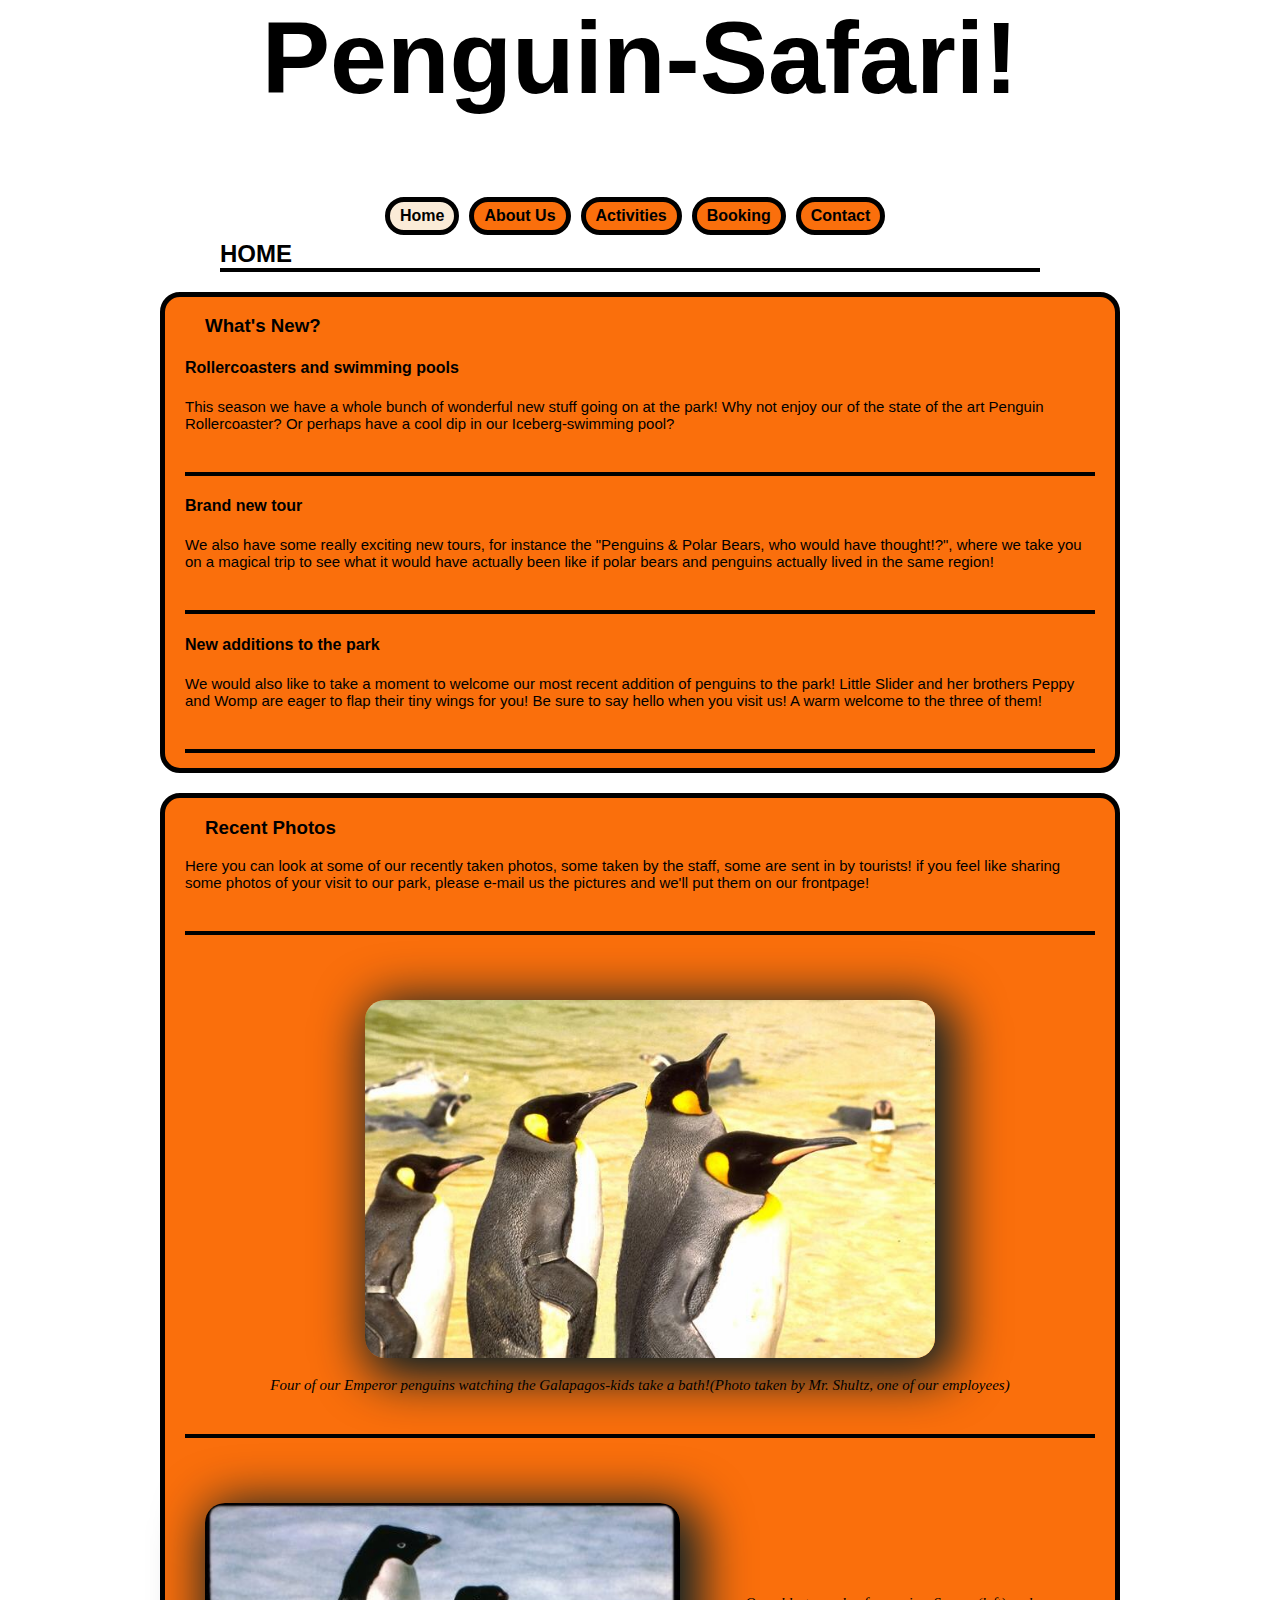
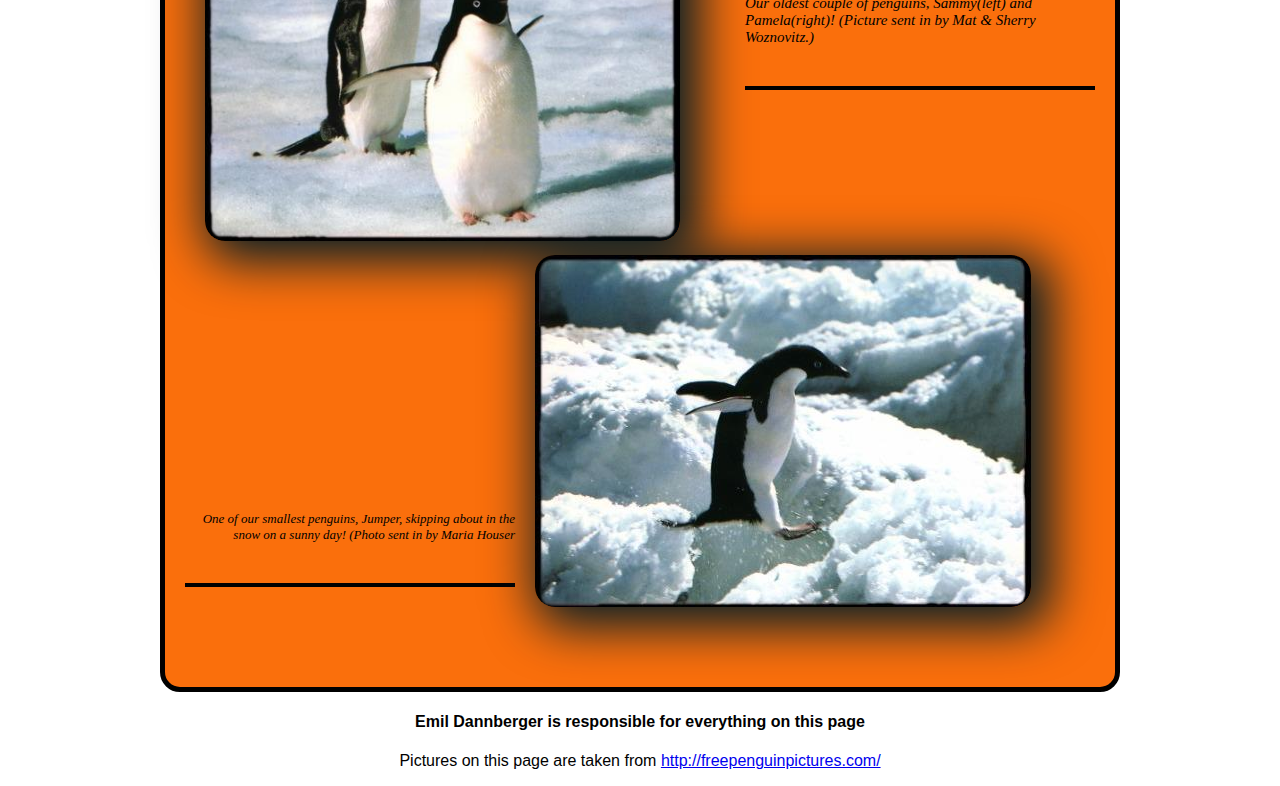
<file: index.html>
<!doctype html>
<html lang="en">
    <head>
        <meta charset="utf-8" />
        <title>Penguin-Safari</title><!--Domaintitle-->
        <link rel="stylesheet" href="css/style.css" media="screen" />
        <link rel="stylesheet" href="css/mobile.css" />
        <link rel="stylesheet" href="css/print.css" media="print" />
        
        <link rel="icon" type="image/x-icon" href="css/csspics/pengfav.png" />
        <link rel="apple-touch-icon" href="css/csspics/pengfav.png"/>
    </head>
    
    <body>
        <div id="container">
            <header>
                <h1>Penguin-Safari!</h1>
            </header>
            
            <nav>
                <!--Navigationlist with links to the other subpages-->
                <ul>
                    <li><a class="corners active" id="home" href="index.html">Home</a></li>
                    <li><a class="corners" id="about" href="pages/about.html">About us</a></li>
                    <li><a class="corners" id="activities" href="pages/activities.html">Activities</a></li>
                    <li><a class="corners" id="booking" href="pages/booking.html">Booking</a></li>
                    <li><a class="corners" id="contact" href="pages/contact.html">Contact</a></li>
                </ul>
            </nav>
            
            <main>        
                <!--Pagetitle-->
                <h2>HOME</h2>
                
                <article>
                    <!--Page content-->
                    <h3>What's New?</h3>
                    
                    <h4>Rollercoasters and swimming pools</h4>
                    <p>This season we have a whole bunch of wonderful new stuff going on at the park! Why not enjoy our 
                    of the state of the art Penguin Rollercoaster? Or perhaps have a cool dip in our Iceberg-swimming pool?</p>
                    
                    <h4>Brand new tour</h4>
                    <p>We also have some really exciting new tours, for instance the "Penguins &amp; Polar Bears, who would have thought!?",
                    where we take you on a magical trip to see what it would have actually been like if polar bears and penguins 
                    actually lived in the same region!</p>
                    
                    <h4>New additions to the park</h4>
                    <p>We would also like to take a moment to welcome our most recent addition of penguins to the park! Little Slider
                    and her brothers Peppy and Womp are eager to flap their tiny wings for you! Be sure to say hello when you visit us!
                    A warm welcome to the three of them!</p>
                </article>
                
                <article>
                    <h3>Recent Photos</h3>
                    
                    <p>Here you can look at some of our recently taken photos, some taken by the staff, some are sent in by tourists!
                        if you feel like sharing some photos of your visit to our park, please e-mail us the pictures and we'll put them
                        on our frontpage!</p>
                    
                        <img class="imgcenter corners" src="pics/warmpenguins.jpg" alt="A couple of penguins bathing in a warm pool." />
                        <p class="pictextcenter">Four of our Emperor penguins watching the Galapagos-kids take a bath!(Photo taken by Mr. Shultz, one of our employees)</p>
                        
                        <div id="leftphotos">
                            <img class="imgleft corners" src="pics/twopenguins.jpg" alt="Two penguins standing next to each other in the snow." />
                            <p class="pictextleft">Our oldest couple of penguins, Sammy(left) and Pamela(right)! (Picture sent in by Mat &amp; Sherry Woznovitz.)</p>
                        </div>
                        <div id="rightphotos">
                            <img class="imgright corners" src="pics/jumper.jpg" alt="A small penguin jumping around in the snow." />
                            <p class="pictextright">One of our smallest penguins, Jumper, skipping about in the snow on a sunny day! (Photo sent in by Maria Houser</p>
                        </div>
                </article>
                
            </main>
            
            <footer>
                <h4>Emil Dannberger is responsible for everything on this page</h4>
                <p>Pictures on this page are taken from <a href=http://freepenguinpictures.com>http://freepenguinpictures.com/</a></p>
            </footer>
        </div>
    </body>
</file>
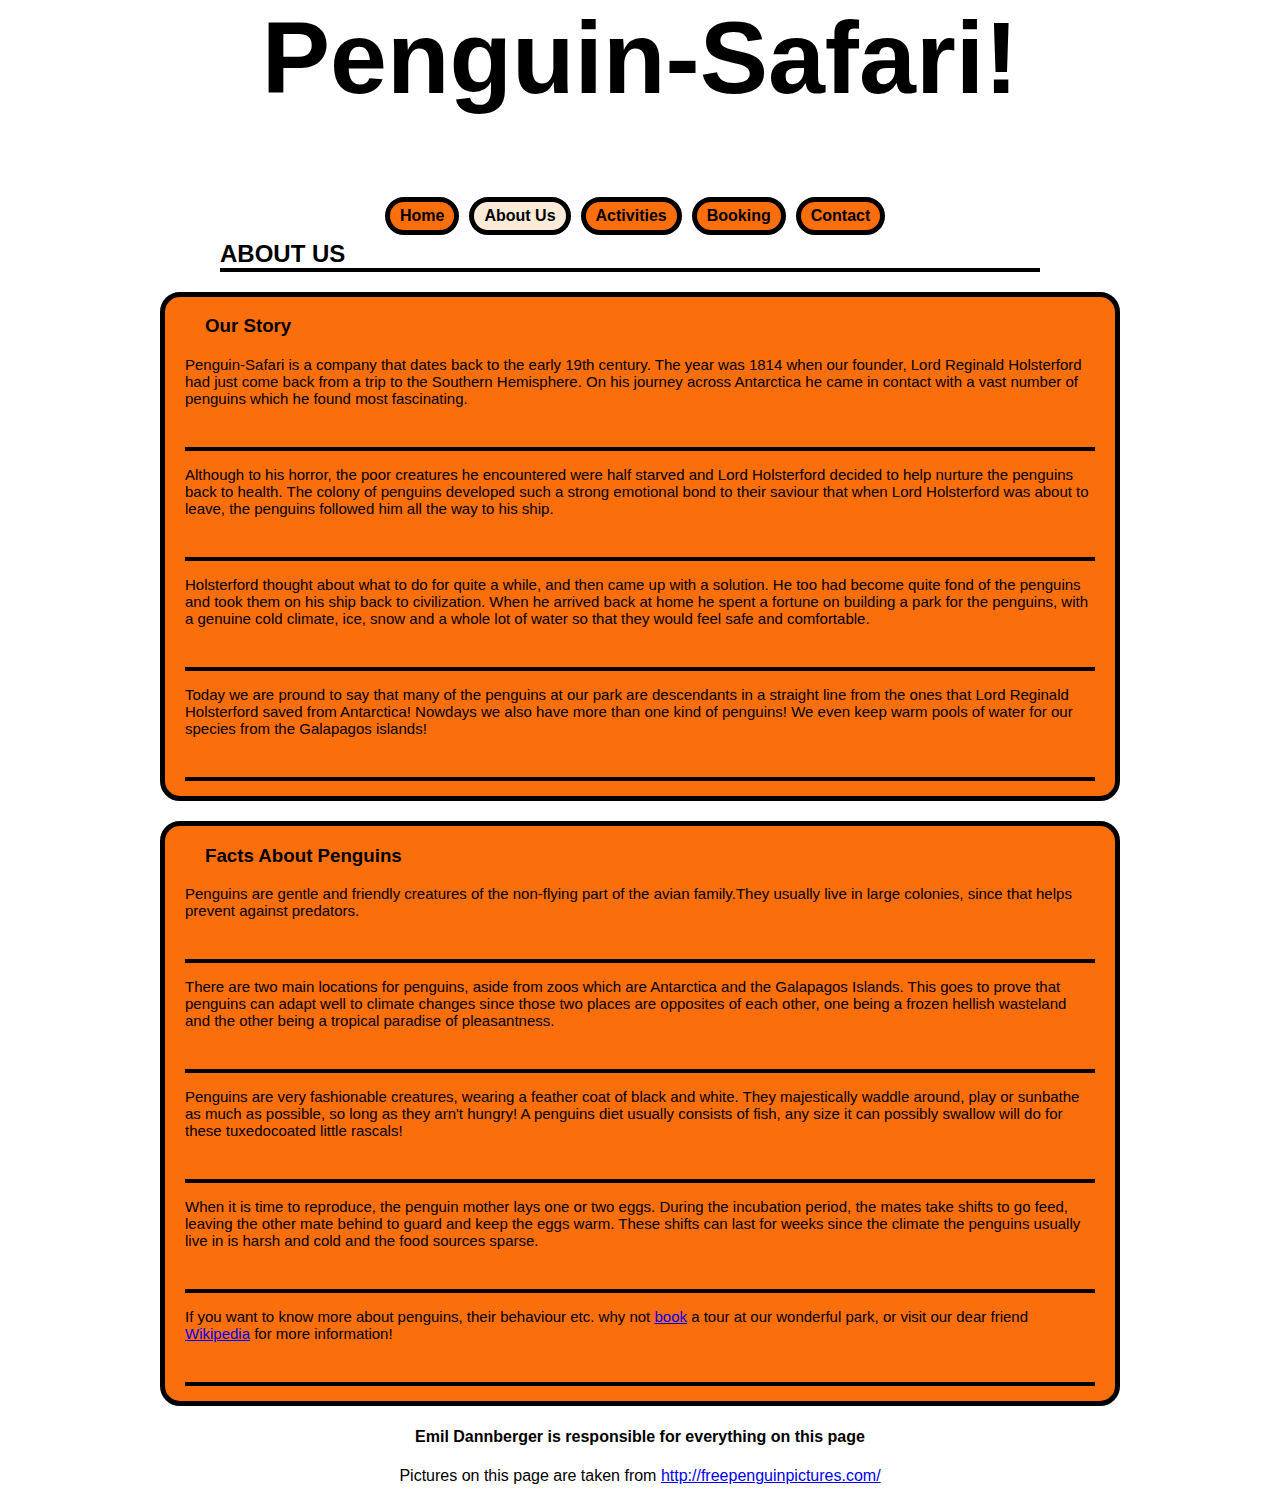
<file: pages/about.html>
<!doctype html>
<html lang="en">
    <head>
        <meta charset="utf-8" />
        <title>Penguin-Safari</title><!--Domaintitle-->
        <link rel="stylesheet" href="../css/style.css" media="screen" />
        <link rel="stylesheet" href="../css/mobile.css" />
        <link rel="stylesheet" href="../css/print.css" media="print" />
        
        <link rel="icon" type="image/x-icon" href="../css/csspics/pengfav.png" />
        <link rel="apple-touch-icon" href="../css/pics/pengfav.png"/>
    </head>
    
    <body>
        <div id="container">
            <header>
                <h1>Penguin-Safari!</h1>
            </header>
            
            <nav>
                <!--Navigationlist with links to the other subpages-->
                <ul>
                    <li><a class="corners" id="home" href="../index.html">Home</a></li>
                    <li><a class="corners active" id="about" href="about.html">About us</a></li>
                    <li><a class="corners" id="activities" href="activities.html">Activities</a></li>
                    <li><a class="corners" id="booking" href="booking.html">Booking</a></li>
                    <li><a class="corners" id="contact" href="contact.html">Contact</a></li>
                </ul>
            </nav>
            
            <main>        
                <!--Pagetitle-->
                <h2>ABOUT US</h2>
                
                <article>
                    <!--Page content-->
                    <h3>Our Story</h3>
                    
                    <p>Penguin-Safari is a company that dates back to the early 19th century. The year was 1814 when our
                    founder, Lord Reginald Holsterford had just come back from a trip to the Southern Hemisphere. On his journey
                    across Antarctica he came in contact with a vast number of penguins which he found most fascinating.</p>
                    
                    <p>Although to his horror, the poor creatures he encountered were half starved and Lord Holsterford decided to help
                    nurture the penguins back to health. The colony of penguins developed such a strong emotional bond to their
                    saviour that when Lord Holsterford was about to leave, the penguins followed him all the way to his ship.</p>
                    
                    <p>Holsterford thought about what to do for quite a while, and then came up with a solution. He too had become
                    quite fond of the penguins and took them on his ship back to civilization. When he arrived back at home he
                    spent a fortune on building a park for the penguins, with a genuine cold climate, ice, snow and a whole lot of
                    water so that they would feel safe and comfortable.</p>
                    
                    <p>Today we are pround to say that many of the penguins at our park are descendants in a straight line
                    from the ones that Lord Reginald Holsterford saved from Antarctica! Nowdays we also have more than one kind
                    of penguins! We even keep warm pools of water for our species from the Galapagos islands!</p>
                </article>
                
                <article>
                    <h3>Facts About Penguins</h3>
                    
                    <p>Penguins are gentle and friendly creatures of the non-flying part of the avian family.They usually live in
                    large colonies, since that helps prevent against predators.</p>
                    
                    <p>There are two main locations for penguins, aside from zoos which are Antarctica and the Galapagos Islands.
                    This goes to prove that penguins can adapt well to climate changes since those two places are opposites of each
                    other, one being a frozen hellish wasteland and the other being a tropical paradise of pleasantness.</p>
                    
                    <p>Penguins are very fashionable creatures, wearing a feather coat of black and white. They majestically waddle
                    around, play or sunbathe as much as possible, so long as they arn't hungry! A penguins diet usually consists of
                    fish, any size it can possibly swallow will do for these tuxedocoated little rascals!</p>
                    
                    <p>When it is time to reproduce, the penguin mother lays one or two eggs. During the incubation period, the mates
                    take shifts to go feed, leaving the other mate behind to guard and keep the eggs warm. These shifts can last
                    for weeks since the climate the penguins usually live in is harsh and cold and the food sources sparse.</p>
                    
                    <p>If you want to know more about penguins, their behaviour etc. why not <a href="booking.html">book</a>
                    a tour at our wonderful park, or visit our dear friend <a href="http://en.wikipedia.org/wiki/Penguin">Wikipedia</a>
                    for more information!</p>
                </article>
                
            </main>
            
            <footer>
                <h4>Emil Dannberger is responsible for everything on this page</h4>
                <p>Pictures on this page are taken from <a href="http://freepenguinpictures.com">http://freepenguinpictures.com/</a></p>
            </footer>
        </div>
    </body>
</file>
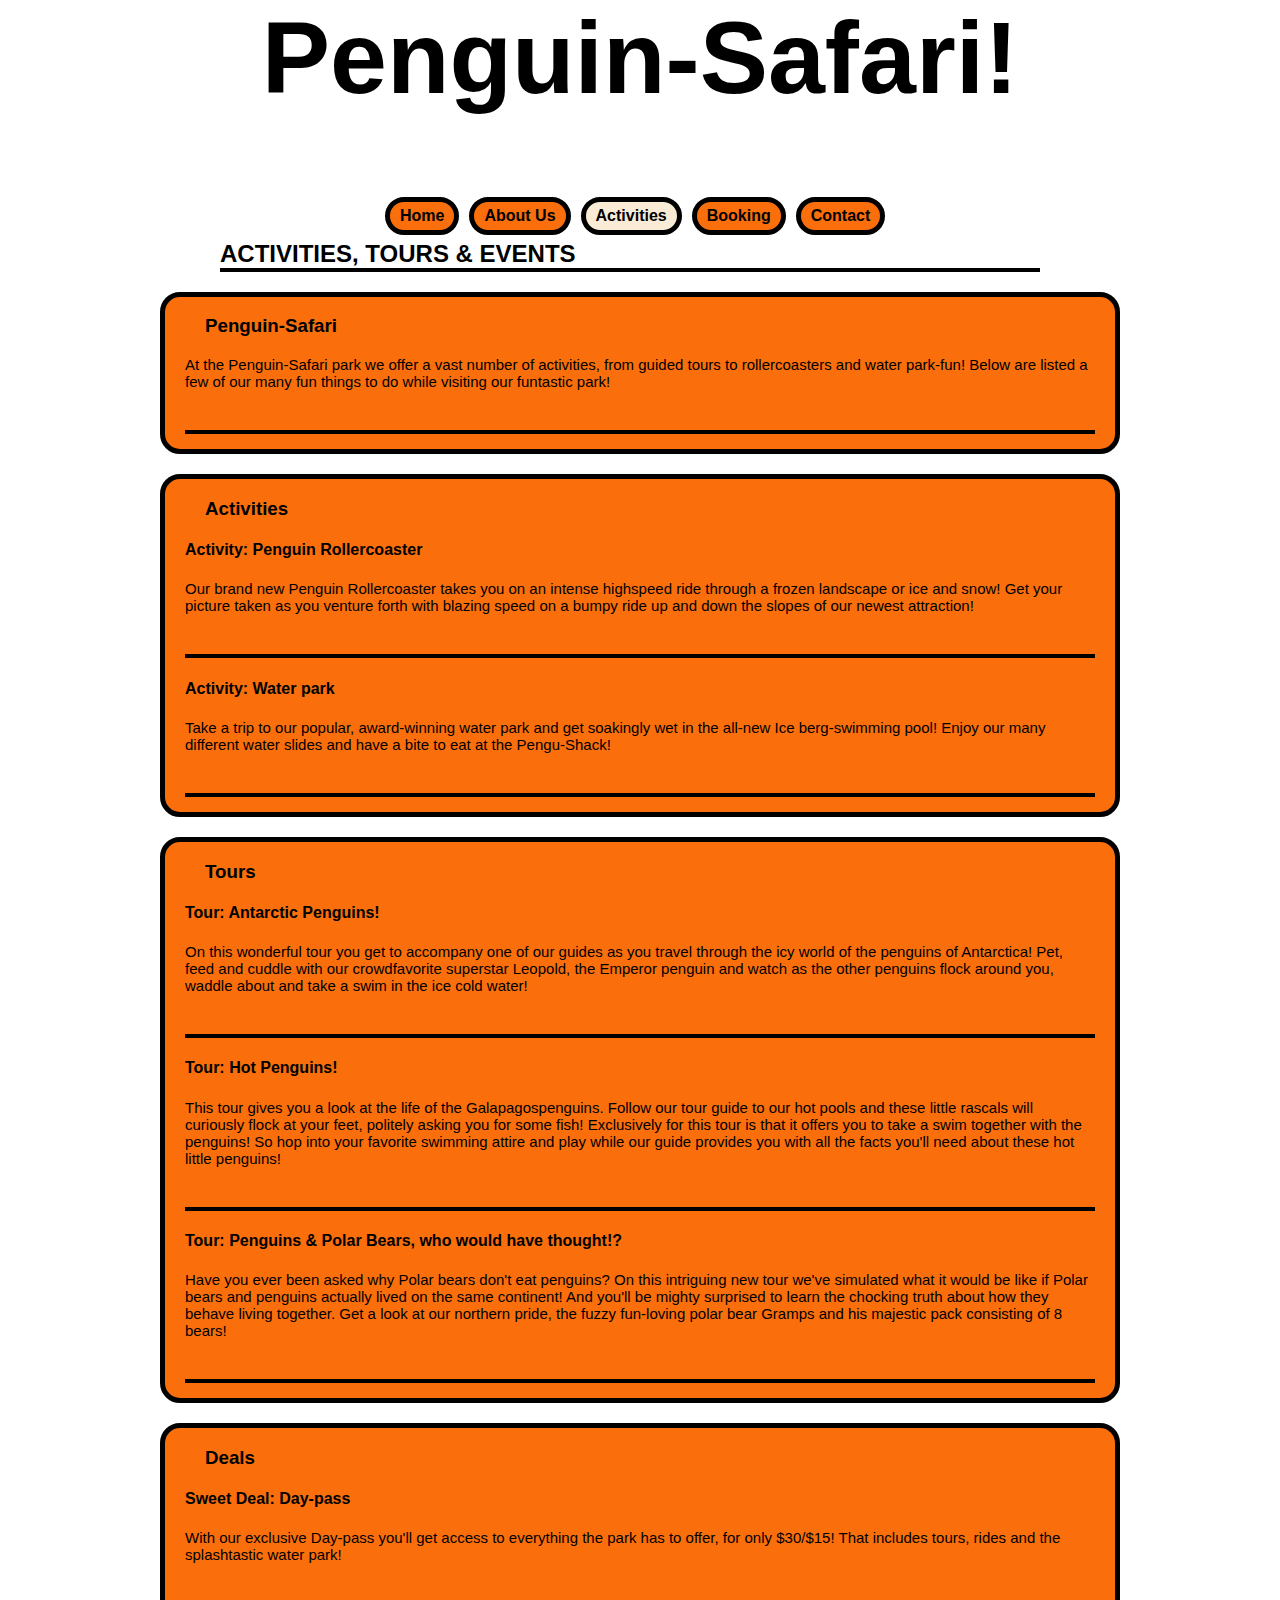
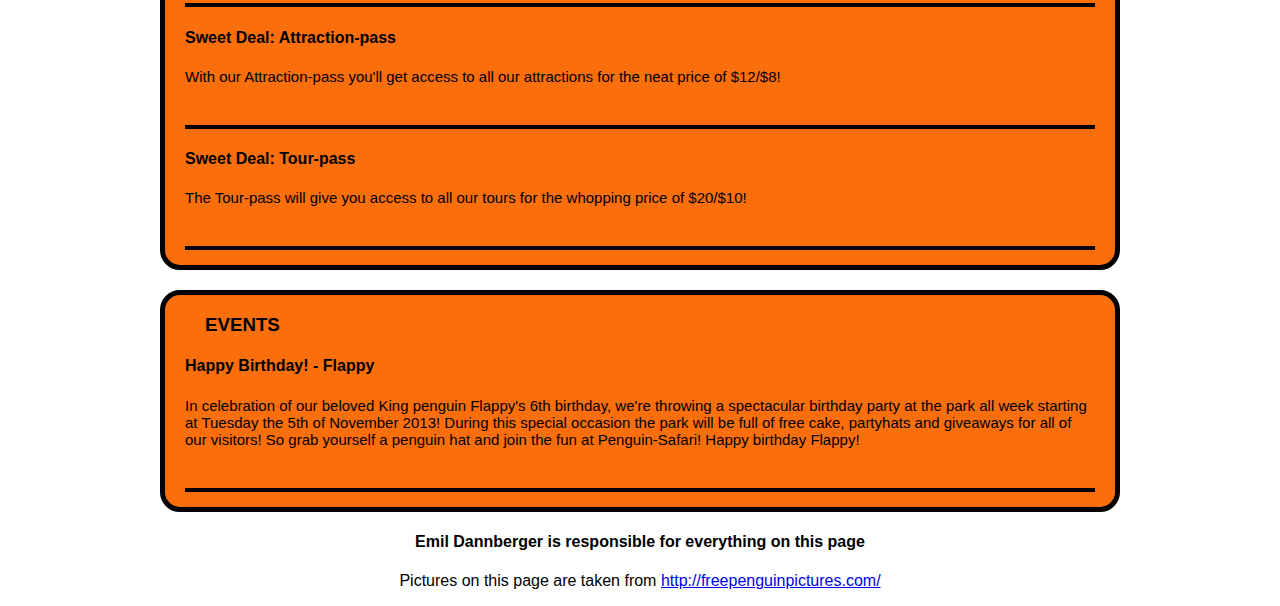
<file: pages/activities.html>
<!doctype html>
<html lang="en">
    <head>
        <meta charset="utf-8" />
        <title>Penguin-Safari</title><!--Domaintitle-->
        <link rel="stylesheet" href="../css/style.css" media="screen" />
        <link rel="stylesheet" href="../css/mobile.css" />
        <link rel="stylesheet" href="../css/print.css" media="print" />
        
        <link rel="icon" type="image/x-icon" href="../css/csspics/pengfav.png" />
        <link rel="apple-touch-icon" href="../css/pics/pengfav.png"/>
    </head>
    
    <body>
        <div id="container">
            <header>
                <h1>Penguin-Safari!</h1>
            </header>
            
            <nav>
                <!--Navigationlist with links to the other subpages-->
                <ul>
                    <li><a class="corners" id="home" href="../index.html">Home</a></li>
                    <li><a class="corners" id="about" href="about.html">About us</a></li>
                    <li><a class="corners active" id="activities" href="activities.html">Activities</a></li>
                    <li><a class="corners" id="booking" href="booking.html">Booking</a></li>
                    <li><a class="corners" id="contact" href="contact.html">Contact</a></li>
                </ul>
            </nav>
            
            <main>
                <!--Pagetitle-->
                <h2>ACTIVITIES, TOURS &amp; EVENTS</h2>
                
                <!--Page content-->
                <article>
                <h3>Penguin-Safari</h3>
                    <p>At the Penguin-Safari park we offer a vast number of activities, from guided tours to rollercoasters
                    and water park-fun! Below are listed a few of our many fun things to do while visiting our funtastic park!</p>
                </article>
                
                <article>
                    <h3>Activities</h3>
                    <h4>Activity: Penguin Rollercoaster</h4>
                    
                    <p>Our brand new Penguin Rollercoaster takes you on an intense highspeed ride through a frozen landscape or ice and snow!
                    Get your picture taken as you venture forth with blazing speed on a bumpy ride up and down the slopes of our newest attraction!</p>
                    
                    <h4>Activity: Water park</h4>
                    
                    <p>Take a trip to our popular, award-winning water park and get soakingly wet in the all-new Ice berg-swimming pool! Enjoy our
                    many different water slides and have a bite to eat at the Pengu-Shack!</p>
                </article>
                
                <article>
                    <h3>Tours</h3>
                    
                    <h4>Tour: Antarctic Penguins!</h4>
                    
                    <p>On this wonderful tour you get to accompany one of our guides as you travel through the icy world of the
                    penguins of Antarctica! Pet, feed and cuddle with our crowdfavorite superstar Leopold, the Emperor penguin and
                    watch as the other penguins flock around you, waddle about and take a swim in the ice cold water!</p>
                    
                    <h4>Tour: Hot Penguins!</h4>
                    
                    <p>This tour gives you a look at the life of the Galapagospenguins. Follow our tour guide to our hot pools and
                    these little rascals will curiously flock at your feet, politely asking you for some fish! Exclusively for this
                    tour is that it offers you to take a swim together with the penguins! So hop into your favorite swimming attire
                    and play while our guide provides you with all the facts you'll need about these hot little penguins!</p>

                    <h4>Tour: Penguins &amp; Polar Bears, who would have thought!?</h4>
                    
                    <p>Have you ever been asked why Polar bears don't eat penguins? On this intriguing new tour we've simulated what
                    it would be like if Polar bears and penguins actually lived on the same continent! And you'll be mighty surprised
                    to learn the chocking truth about how they behave living together. Get a look at our northern pride, the fuzzy
                    fun-loving polar bear Gramps and his majestic pack consisting of 8 bears!</p>
                </article>
                
                <article>
                    <h3>Deals</h3>
                    <h4>Sweet Deal: Day-pass</h4>
                    
                    <p>With our exclusive Day-pass you'll get access to everything the park has to offer, for only $30/$15! That includes tours,
                    rides and the splashtastic water park!</p>
                
                    <h4>Sweet Deal: Attraction-pass</h4>
                    
                    <p>With our Attraction-pass you'll get access to all our attractions for the neat price of $12/$8!</p>
                    
                    <h4>Sweet Deal: Tour-pass</h4>
                    
                    <p>The Tour-pass will give you access to all our tours for the whopping price of $20/$10!</p>
                </article>
                
                <article>
                    <h3>EVENTS</h3>
                    
                    <h4>Happy Birthday! - Flappy</h4>
                    
                    <p>In celebration of our beloved King penguin Flappy's 6th birthday, we're throwing a spectacular birthday party at
                    the park all week starting at Tuesday the 5th of November 2013! During this special occasion the park will be
                    full of free cake, partyhats and giveaways for all of our visitors! So grab yourself a penguin hat and join
                    the fun at Penguin-Safari! Happy birthday Flappy!</p>
                </article>
                
            </main>
            
            <footer>
                <h4>Emil Dannberger is responsible for everything on this page</h4>
                <p>Pictures on this page are taken from <a href=http://freepenguinpictures.com>http://freepenguinpictures.com/</a></p>
            </footer>
        </div>
    </body>
</file>
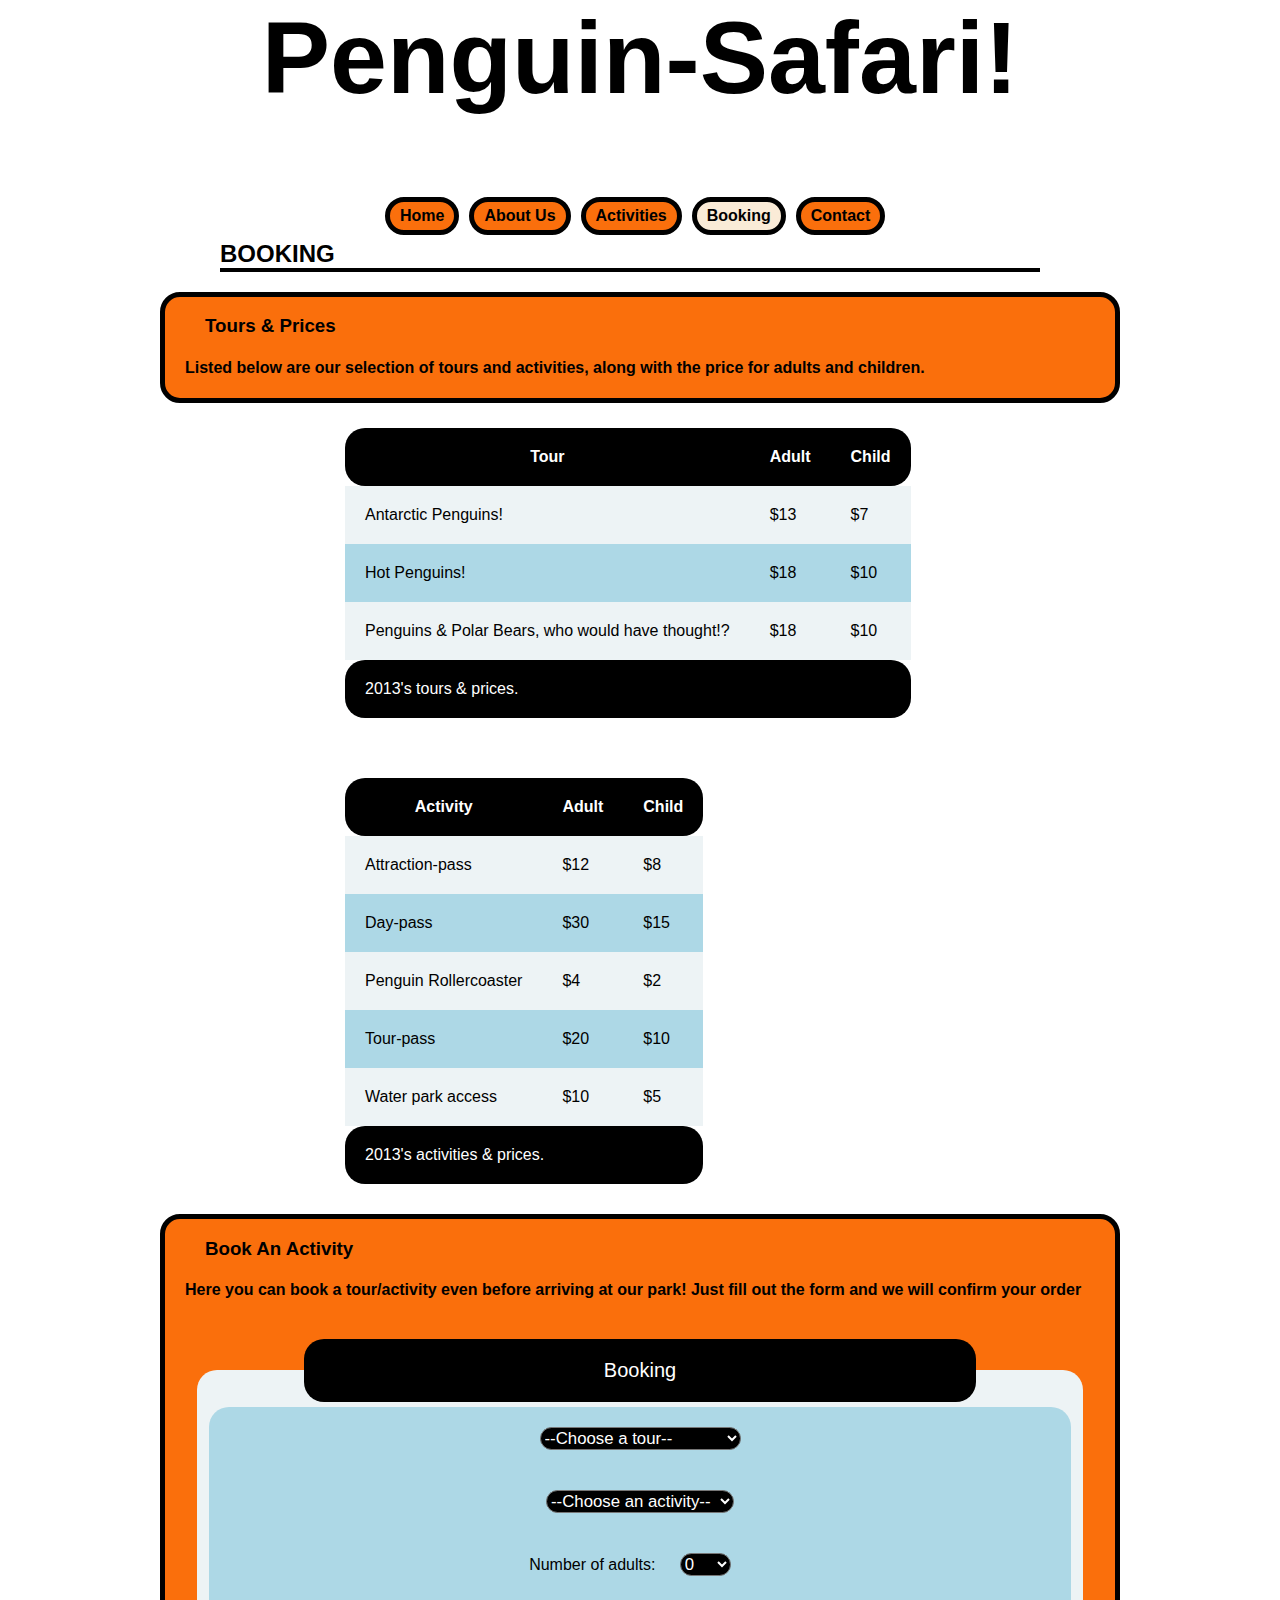
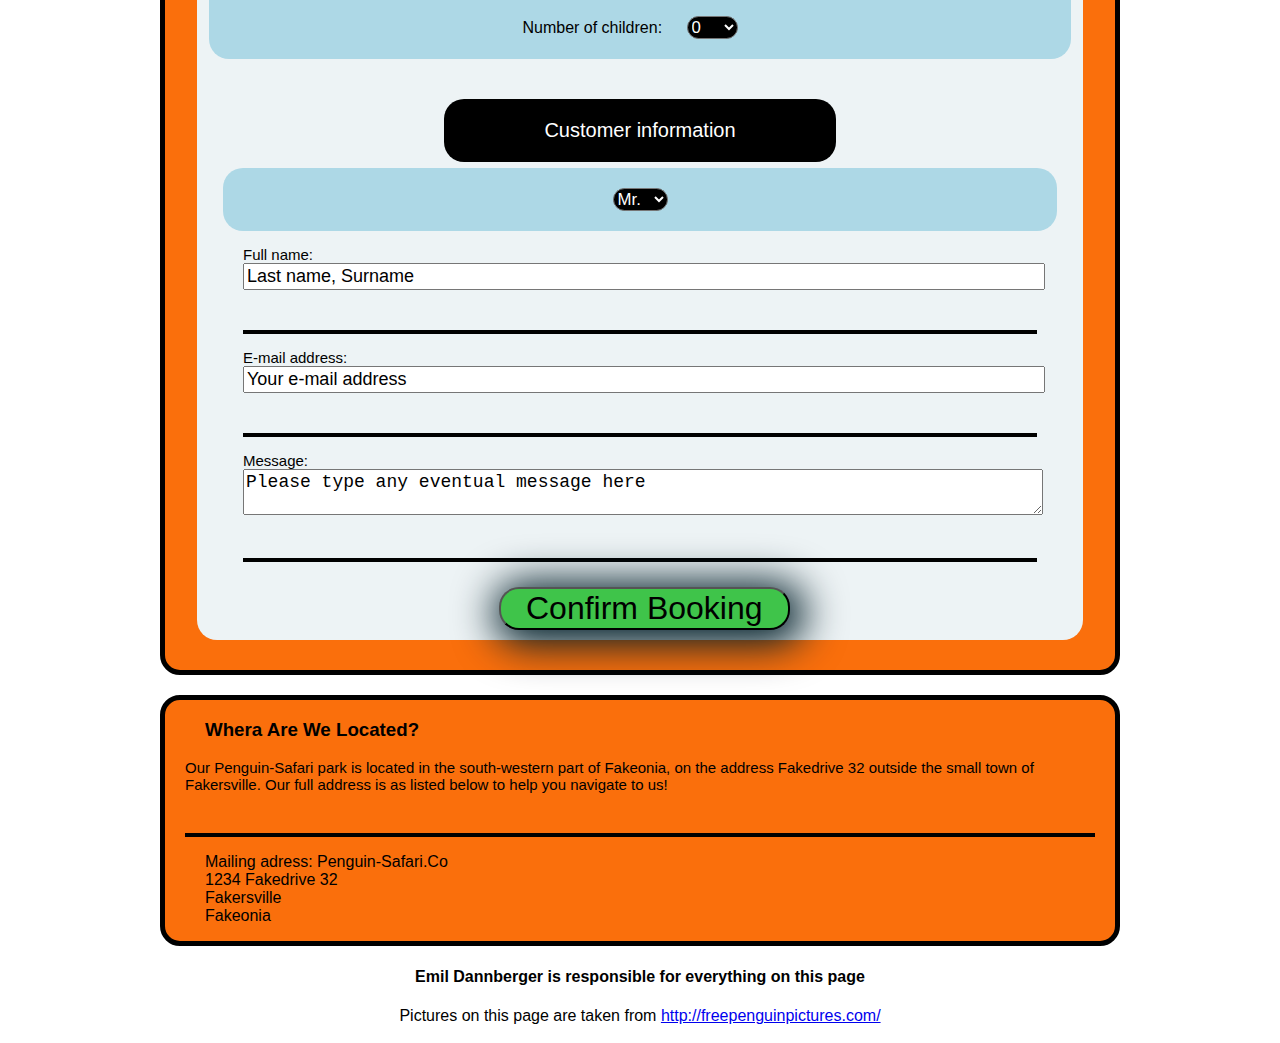
<file: pages/booking.html>
<!doctype html>
<html lang="en">
    <head>
        <meta charset="utf-8" />
        <title>Penguin-Safari</title><!--Domaintitle-->
        <link rel="stylesheet" href="../css/style.css" media="screen" />
        <link rel="stylesheet" href="../css/mobile.css" />
        <link rel="stylesheet" href="../css/print.css" media="print" />
        
        <link rel="icon" type="image/x-icon" href="../css/csspics/pengfav.png" />
        <link rel="apple-touch-icon" href="../css/pics/pengfav.png"/>
    </head>
    
    <body>
        <div id="container">
            <header>
                <h1>Penguin-Safari!</h1>
            </header>
            
            <nav>
                <!--Navigationlist with links to the other subpages-->
                <ul>
                    <li><a class="corners" id="home" href="../index.html">Home</a></li>
                    <li><a class="corners" id="about" href="about.html">About us</a></li>
                    <li><a class="corners" id="activities" href="activities.html">Activities</a></li>
                    <li><a class="corners active" id="booking" href="booking.html">Booking</a></li>
                    <li><a class="corners" id="contact" href="contact.html">Contact</a></li>
                </ul>
            </nav>
            
            <main>        
                <!--Pagetitle-->
                <h2>BOOKING</h2>
                
                <article>
                    <!--Page content-->
                    <h3>Tours &amp; Prices</h3>
                    
                    <h4>Listed below are our selection of tours and activities, along with the price for adults and children.</h4>
                    
                    <!--Table: Tours & prices-->
                    <table>
                        <thead>
                        <tr>
                            <th class="specialleftcorners">Tour</th>
                            <th>Adult</th>
                            <th class="specialrightcorners">Child</th>
                        </tr>
                        </thead>
                        <tfoot>
                            <tr>
                                <td class="corners" colspan="3">2013's tours &amp; prices.</td>
                            </tr>
                        </tfoot>
                        <tbody>
                            <tr>
                                <td>Antarctic Penguins!</td>
                                <td>$13</td>
                                <td>$7</td>
                            </tr>
                            <tr>
                                <td>Hot Penguins!</td>
                                <td>$18</td>
                                <td>$10</td>
                            </tr>
                            <tr>
                                <td>Penguins &amp; Polar Bears, who would have thought!?</td>
                                <td>$18</td>
                                <td>$10</td>
                            </tr>
                        </tbody>
                    </table>
                    
                    <!--Table: Activities & prices-->
                    <table>
                        <thead>
                            <tr>
                                <th class="specialleftcorners">Activity</th>
                                <th>Adult</th>
                                <th class="specialrightcorners">Child</th>
                            </tr>
                        </thead>
                        <tfoot>
                            <tr>
                                <td  class="corners" colspan="3">2013's activities &amp; prices.</td>
                            </tr>
                        </tfoot>
                        <tbody>
                            <tr>
                                <td>Attraction-pass</td>
                                <td>$12</td>
                                <td>$8</td>
                            </tr>
                            <tr>
                                <td>Day-pass</td>
                                <td>$30</td>
                                <td>$15</td>
                            </tr>
                            <tr>
                                <td>Penguin Rollercoaster</td>
                                <td>$4</td>
                                <td>$2</td>
                            </tr>
                            <tr>
                                <td>Tour-pass</td>
                                <td>$20</td>
                                <td>$10</td>
                            </tr>
                            <tr>
                                <td>Water park access</td>
                                <td>$10</td>
                                <td>$5</td>
                            </tr>
                        </tbody>
                    </table>
                </article>
                
                <article>
                    <h3>Book An Activity</h3>
                    
                    <h4>Here you can book a tour/activity even before arriving at our park! Just fill out the form and we will confirm your order</h4>
                
                    <!--Form: Booking-->
                    <form class="corners" method="post" action="http://voyager.lnu.se/tekinet/kurser/dtt/wp_webbintro/form.php">
                        <fieldset class="backgroundcolor corners">
                            <legend id="firstlegend" class="corners">Booking</legend>
                            
                            <div class="drop topcorners"> 
                                <select class="dropdownlist corners" name="tours">
                                    <option>--Choose a tour--</option>
                                    <option>Antarctic Penguins!</option>
                                    <option>Hot Penguins!</option>
                                    <option>Penguins &amp; Polar Bears</option>
                                </select>
                            </div>
                            
                            <div class="drop"> 
                                <select class="dropdownlist corners" name="activities">
                                    <option>--Choose an activity--</option>
                                    <option>Attraction-pass</option>
                                    <option>Day-pass</option>
                                    <option>Penguin Rollercoaster</option>
                                    <option>Tour-pass</option>
                                    <option>Water park-access</option>
                                </select>
                            </div>
                            
                            <div class="drop">Number of adults:
                                <select class="dropdownlist corners" name="adults">
                                    <option>0</option>
                                    <option>1</option>
                                    <option>2</option>
                                    <option>3</option>
                                    <option>4</option>
                                    <option>5</option>
                                    <option>6</option>
                                    <option>7</option>
                                    <option>8</option>
                                    <option>9</option>
                                    <option>10</option>
                                    <option>>10</option>
                                </select>
                            </div>
                            
                            <div class="drop bottomcorners">Number of children:
                                <select class="dropdownlist corners" name="children">
                                    <option>0</option>
                                    <option>1</option>
                                    <option>2</option>
                                    <option>3</option>
                                    <option>4</option>
                                    <option>5</option>
                                    <option>6</option>
                                    <option>7</option>
                                    <option>8</option>
                                    <option>9</option>
                                    <option>10</option>
                                    <option>>10</option>
                                </select>
                            </div>
                                
                            <fieldset>
                                <legend id="secondlegend" class="corners">Customer information</legend>
                                
                                <div class="drop corners" >
                                    <select class="dropdownlist corners" name="prefix">
                                        <option>Mr.</option>
                                        <option>Mrs.</option>
                                        <option>Ms.</option>
                                    </select>
                                </div>
                                
                                <div id="textfields">
                                    <p>Full name: <input type="text" class="formInputText" name="fullname" value="Last name, Surname"/></p>
                                    <p>E-mail address: <input type="text" class="formInputText" name="e-mail" value="Your e-mail address"/></p>
                                    <p>Message: <textarea class="textarea" name="Meddelande">Please type any eventual message here</textarea></p>
                                </div>
                                
                            </fieldset>
                        
                            <input id="button" class="formInputButton corners" type="submit" value="Confirm Booking" />
                        </fieldset>
                    </form>
                </article>
                
                <article>    
                    <h3>Whera Are We Located?</h3>
                    
                    <p>Our Penguin-Safari park is located in the south-western part of Fakeonia, on the address Fakedrive 32 outside the small
                        town of Fakersville. Our full address is as listed below to help you navigate to us!</p>
                    
                    <ul>
                        <li>Mailing adress: Penguin-Safari.Co</li>
                        <li>1234 Fakedrive 32</li>
                        <li>Fakersville</li>
                        <li>Fakeonia</li>
                    </ul>
                </article>
            </main>
            
            <footer>
                <h4>Emil Dannberger is responsible for everything on this page</h4>
                <p>Pictures on this page are taken from <a href=http://freepenguinpictures.com>http://freepenguinpictures.com/</a></p>
            </footer>
        </div>
    </body>
</file>
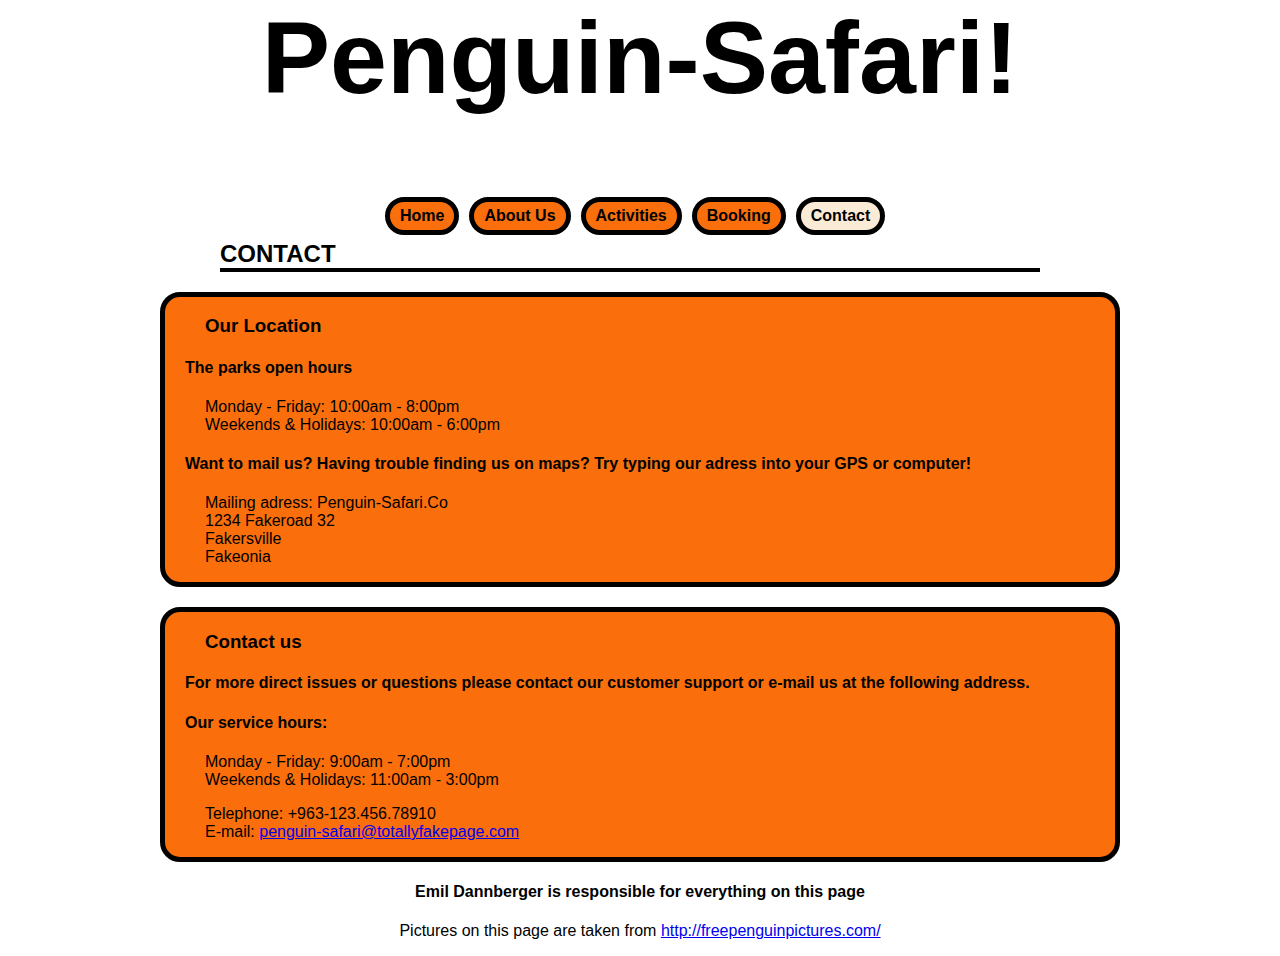
<file: pages/contact.html>
<!doctype html>
<html lang="en">
    <head>
        <meta charset="utf-8" />
        <title>Penguin-Safari</title><!--Domaintitle-->
        <link rel="stylesheet" href="../css/style.css" media="screen" />
        <link rel="stylesheet" href="../css/mobile.css" />
        <link rel="stylesheet" href="../css/print.css" media="print" />
        
        <link rel="icon" type="image/x-icon" href="../css/csspics/pengfav.png" />
        <link rel="apple-touch-icon" href="../css/pics/pengfav.png"/>
    </head>
    
    <body>
        <div id="container">
            <header>
                <h1>Penguin-Safari!</h1>
            </header>
            
            <nav>
                <!--Navigationlist with links to the other subpages-->
                <ul>
                    <li><a class="corners" id="home" href="../index.html">Home</a></li>
                    <li><a class="corners" id="about" href="about.html">About us</a></li>
                    <li><a class="corners" id="activities" href="activities.html">Activities</a></li>
                    <li><a class="corners" id="booking" href="booking.html">Booking</a></li>
                    <li><a class="corners active" id="contact" href="contact.html">Contact</a></li>
                </ul>
            </nav>
            
            <main>
                <!--Pagetitle-->
                <h2>CONTACT</h2>
                
                <article>
                    <!--Page content-->
                    <h3>Our Location</h3>
                    
                    <h4>The parks open hours</h4>
                    <ul>
                        <li>Monday - Friday: 10:00am - 8:00pm</li>
                        <li>Weekends &amp; Holidays: 10:00am - 6:00pm</li>
                    </ul>
                    
                    <h4>Want to mail us? Having trouble finding us on maps? Try typing our adress into your GPS or computer!</h4>
                    <ul>
                        <li>Mailing adress: Penguin-Safari.Co</li>
                        <li>1234 Fakeroad 32</li>
                        <li>Fakersville</li>
                        <li>Fakeonia</li>
                    </ul>
                </article>
                
                <article>
                    <h3>Contact us</h3>
                    
                    <h4>For more direct issues or questions please contact our customer support or e-mail us at the following address.</h4>
                    <h4>Our service hours:</h4>
                    <ul>
                        <li>Monday - Friday: 9:00am - 7:00pm</li>
                        <li>Weekends &amp; Holidays: 11:00am - 3:00pm</li>
                    </ul>
                    <ul>
                        <li>Telephone: +963-123.456.78910</li>
                        <li>E-mail: <a href="fake.html">penguin-safari@totallyfakepage.com</a></li>
                    </ul>
                </article>
                
            </main>
            
            <footer>
                <h4>Emil Dannberger is responsible for everything on this page</h4>
                <p>Pictures on this page are taken from <a href=http://freepenguinpictures.com>http://freepenguinpictures.com/</a></p>
            </footer>
        </div>
    </body>
</file>
<file: css/style.css>
/* GENERAL ATTRIBUTES */
#container
{
    margin:auto;
    width:1000px; height:auto;
    background-color:white;
    font-family:"Verdana", Geneva, sans-serif;
}

ul
{
    list-style-type:none;
}

h2
{
    padding-top:0;
    margin-left:80px;
    margin-right:100px;
    border-bottom:4px solid black;
}
img
{
    margin-top:50px;
    box-shadow: 10px 10px 50px 10px #001E28;
}

/* FORM */
form
{
    margin:30px;
}
fieldset
{
    border:none;
    margin-top:40px;
}
legend
{
    font-size:20px;
    background-color:black;
    color:white;
    padding-top:20px;
    padding-bottom:20px;
}
#firstlegend
{
    padding-left:300px;
    padding-right:300px;
    text-align:center;
}
#secondlegend
{
    padding-left:100px;
    padding-right:100px;
    text-align:center;
}
select
{
    font-size:105%;
    color:white;
    background-color:black;
    margin:20px;
}

/* TABLE */
table
{
    float:left;
    border-collapse:collapse;
    margin:30px;
    margin-left:180px;
}
th
{
    color:white;
    background-color:black;
    padding:20px;
}
tbody td
{
    padding:20px;
}
tfoot td
{
    background-color:black;
    color:white;
    padding:20px;
}
tr
{
    background-color:#EDF3F5;
}
tr:nth-child(even)
{
    background-color:lightblue;
}

/* CLASSES */

/* generic classes */
.active
{
    background-color:antiquewhite;
}

.backgroundcolor
{
    background-color:#EDF3F5;
}

/* form-related */
.formInputText
{
    font-size:120%;
    width:100%;
}
.textarea
{
    font-size:120%;
    width:100%;
}
.drop
{
    text-align:center;
    background-color:lightblue;
}
.formInputButton
{
    font-size:200%;
    margin-left:290px;
    text-align:center;
    padding-right:25px;
    padding-left:25px;
    background-color:#3FC44A;
    box-shadow: 5px 5px 40px 10px #001E28;
}
/* rouded corners */
.corners
{
    border-radius: 20px;
	-moz-border-radius: 20px;
	-webkit-border-radius: 20px;
}
.topcorners
{
    border-top-left-radius:20px;
    border-top-right-radius:20px;
	-moz-border-top-right-radius:20px;
	-webkit-border-top-right-radius:20px;
    -moz-border-top-left-radius:20px;
	-webkit-border-top-left-radius:20px;
}
.bottomcorners
{
    border-bottom-left-radius:20px;
    border-bottom-right-radius:20px;
	-moz-border-bottom-right-radius:20px;
	-webkit-border-bottom-right-radius:20px;
    -moz-border-bottom-left-radius:20px;
	-webkit-border-bottom-left-radius:20px;
}
.specialleftcorners
{
   	border-top-left-radius:20px;
   	border-bottom-left-radius:20px;
	-moz-border-top-left-radius:20px;
	-webkit-border-top-left-radius:20px;
	-moz-border-bottom-left-radius:20px;
	-webkit-border-bottom-left-radius:20px;
}
.specialrightcorners
{
    border-top-right-radius:20px;
   	border-bottom-right-radius:20px;
	-moz-border-top-right-radius:20px;
	-webkit-border-top-right-radius:20px;
	-moz-border-bottom-right-radius:20px;
	-webkit-border-bottom-right-radius:20px;
}

/* photos */
.pictextcenter
{
    font-family:"Times New Roman", Times, serif;
    font-style:italic;
    text-align:center;
}
.pictextleft
{
    font-family:"Times New Roman", Times, serif;
    font-style:italic;
    text-align:left;
    padding-top:100px;
    margin-left:0;
}
.pictextright
{
    font-family:"Times New Roman", Times, serif;
    font-style:italic;
    font-size:13px;
    text-align:right;
    padding-top:250px;
}
.imgcenter
{
    margin-left:200px;
    height:60%;
    width:60%;
}
.imgleft
{
    margin-left:40px;
    height:50%;
    width:50%;
}
.imgright
{
    margin-left:370px;
    margin-top:150px;
}
#leftphotos p
{
    margin-left:580px;
    margin-top:-350px;
}
#rightphotos p
{
    margin-right:600px;
    margin-top:-350px;
    margin-bottom:100px;
}

/* HEADER */
header
{
    margin-top:-70px;
    margin-bottom:80px;
    font-size:320%;
    text-align:center;
}

/* NAVIGATIONLIST */
nav
{
    margin-bottom:20px;
    text-align:center;
    margin-top:5px;
    margin-left:200px;
}
nav li
{
    float:left;
    text-align:center;
    margin-bottom:5px;
    margin-left:5px;
    margin-right:5px;
}
nav li a
{
    border:5px solid black;
    display:inline-block;
    background-color:#FA6F0C;
    font-weight:bold;
    padding-bottom:5px;
    padding-top:5px;
    padding-left:10px;
    padding-right:10px;
    text-decoration:none;
    text-transform: capitalize;
    color:black;
}

/* MAIN */
main
{
    clear:both;
}

/* ARTICLE */
article
{
    clear:both;
    margin:20px;
    border:5px solid black;
    border-radius: 20px;
	-moz-border-radius: 20px;
	-webkit-border-radius: 20px;
	background-color:#FA6F0C;
}
article h3
{
    padding-left:40px;
}
article h4
{
     padding-left:20px;
}
article p
{
    font-size:15px;
    padding-bottom:40px;
    margin-left:20px;
    margin-right:20px;
    border-bottom:4px solid black;
}

/* FOOTER */
footer
{
    text-align:center;
}
</file>
<file: css/mobile.css>
@media only screen and (max-device-width: 480px){
        
        /* GENERAL ATTRIBUTES */
        #container
        {
            margin:0;
            width:auto; height:auto;
            background-color:antiquewhite;
            font-family:"Verdana", Geneva, sans-serif;
        }
        
        ul
        {
            list-style-type:none;
        }
        
        h2
        {
            font-size:400%;
            padding-top:0;
            margin-left:80px;
            margin-right:100px;
            border-bottom:4px solid black;
        }
        img
        {
            margin-top:50px;
            box-shadow: 10px 10px 50px 10px #001E28;
        }
        
        /* FORM */
		form
		{
		    margin:30px;
		    font-size:300%;
		}
		fieldset
		{
		    border:none;
		    margin-top:40px;
		}
		legend
		{
		    font-size:100%;
		    background-color:black;
		    color:white;
		    padding-top:20px;
		    padding-bottom:20px;
		}
		#firstlegend
		{
		    padding-left:300px;
		    padding-right:300px;
		    text-align:center;
		}
		#secondlegend
		{
		    padding-left:100px;
		    padding-right:100px;
		    text-align:center;
		}
		select
		{
		    color:white;
		    background-color:black;
		    margin:20px;
		}
		#textfields p
		{
		    font-size:120%;
		}
		
		/* TABLE */
        table
        {
            float:none;
            border-collapse:collapse;
            font-size:300%;
            margin:30px;
        }
        th
        {
            color:white;
            background-color:black;
            padding:20px;
        }
        tbody td
        {
            padding:20px;
        }
        tfoot td
        {
            background-color:black;
            color:white;
            padding:20px;
        }
        tr
        {
            background-color:#EDF3F5;
        }
        tr:nth-child(even)
        {
            background-color:lightblue;
        }
		
		/* CLASSES */
		
		/* generic classes */
		.active
        {
            background-color:antiquewhite;
        }
		.backgroundcolor
		{
		    background-color:#EDF3F5;
		}
		
		/* form-related */
		.formInputText
		{
		    font-size:80%;
		    width:100%;
		}
		.textarea
		{
		    font-size:80%;
		    width:100%;
		}
		.drop
		{
		    font-size:120%;
		    text-align:center;
		    background-color:lightblue;
		}
		.dropdownlist
		{
		    font-size:80%;
		}
		.formInputButton
		{
		    font-size:200%;
		    padding-right:50px;
		    padding-left:0;
		    margin-left:0;
		    background-color:#3FC44A;
		    box-shadow: 5px 5px 40px 10px #001E28;
		}
		/* rouded corners */
		.corners
		{
		    border-radius: 20px;
			-moz-border-radius: 20px;
			-webkit-border-radius: 20px;
		}
		.topcorners
		{
		    border-top-left-radius:20px;
		    border-top-right-radius:20px;
			-moz-border-top-right-radius:20px;
			-webkit-border-top-right-radius:20px;
		    -moz-border-top-left-radius:20px;
			-webkit-border-top-left-radius:20px;
		}
		.bottomcorners
		{
		    border-bottom-left-radius:20px;
		    border-bottom-right-radius:20px;
			-moz-border-bottom-right-radius:20px;
			-webkit-border-bottom-right-radius:20px;
		    -moz-border-bottom-left-radius:20px;
			-webkit-border-bottom-left-radius:20px;
		}
		.specialleftcorners
		{
		   	border-top-left-radius:20px;
		   	border-bottom-left-radius:20px;
			-moz-border-top-left-radius:20px;
			-webkit-border-top-left-radius:20px;
			-moz-border-bottom-left-radius:20px;
			-webkit-border-bottom-left-radius:20px;
		}
		.specialrightcorners
		{
		    border-top-right-radius:20px;
		   	border-bottom-right-radius:20px;
			-moz-border-top-right-radius:20px;
			-webkit-border-top-right-radius:20px;
			-moz-border-bottom-right-radius:20px;
			-webkit-border-bottom-right-radius:20px;
		}
		
		/* photos */
		.pictextcenter
		{
		    font-family:"Times New Roman", Times, serif;
		    font-style:italic;
		    font-size:12px;
		    text-align:center;
		}
		.pictextleft
		{
		    font-family:"Times New Roman", Times, serif;
		    font-style:italic;
		    font-size:12px;
		    text-align:left;
		    padding-top:0;
		    margin-left:0;
		}
		.pictextright
		{
		    font-family:"Times New Roman", Times, serif;
		    font-style:italic;
		    font-size:12px;
		    text-align:right;
		    padding-top:0;
		}
		.imgcenter
		{
		    margin-left:40px;
		    height:90%;
		    width:90%;
		}
		.imgleft
		{
		    margin-left:40px;
		    height:50%;
		    width:50%;
		}
		.imgright
		{
		    margin-left:370px;
		    margin-top:80px;
		}
		#leftphotos p
		{
		    font-size:200%;
		    margin-left:580px;
		    margin-top:-350px;
		}
		#rightphotos p
		{
		    font-size:200%;
		    margin-right:600px;
		    margin-top:-350px;
		    margin-bottom:100px;
		}
		
        /* HEADER */
        header
        {
            margin-top:-70px;
            margin-bottom:80px;
            font-size:320%;
            text-align:center;
        }
		
		/* NAVIGATIONLIST */
		nav
		{
		    margin-top:-60px;
		    margin-bottom:20px;
            margin-left:0;
		}
		nav li
		{
		    float:none;
		    text-align:center;
		    margin-bottom:5px;
		    margin-left:5px;
            margin-right:5px;
		}
        nav li a
        {
            border:5px solid black;
            display:inline-block;
            background-color:#FA6F0C;
            font-size:550%;
            font-weight:bold;
            padding-bottom:50px;
            padding-top:50px;
            padding-left:150px;
            padding-right:150px;
            text-decoration:none;
            text-transform: capitalize;
            color:black;
        }
		
		/* MAIN */
		main
		{
		    clear:both;
		}
		
		/* ARTICLE */
		article
		{
		    margin:20px;
		    border:5px solid black;
		    border-radius: 20px;
			-moz-border-radius: 20px;
			-webkit-border-radius: 20px;
			background-color:#FA6F0C;
		}
		article h3
		{
		    padding-left:40px;
		}
		article h4
        {
             padding-left:20px;
        }
		article p
		{
		    font-size:15px;
		    padding-bottom:40px;
		    margin-left:20px;
            margin-right:20px;
            border-bottom:4px solid black;
		}
		
		/* FOOTER */
		footer
		{
		    text-align:center;
		}
}
</file>
<file: css/print.css>
/* GENERAL ATTRIBUTES */
#container
{
    margin:auto;
    width:1000px; height:auto;
    background-color:white;
    font-family:"Verdana", Geneva, sans-serif;
}

ul
{
    list-style-type:none;
}

h2
{
    padding-top:0;
    margin-left:80px;
    margin-right:100px;
    border-bottom:4px solid black;
}
img
{
    margin-top:50px;
    box-shadow:none;
}

/* FORM */
form
{
    margin:30px;
}
fieldset
{
    border:none;
    margin-top:40px;
}
legend
{
    font-size:20px;
    background-color:black;
    color:white;
    padding-top:20px;
    padding-bottom:20px;
}
#firstlegend
{
    padding-left:300px;
    padding-right:300px;
    text-align:center;
}
#secondlegend
{
    padding-left:100px;
    padding-right:100px;
    text-align:center;
}
select
{
    font-size:105%;
    color:white;
    background-color:black;
    margin:20px;
}

/* TABLE */
table
{
    float:left;
    border-collapse:collapse;
    margin:30px;
    margin-left:180px;
}
th
{
    color:white;
    background-color:black;
    padding:20px;
}
tbody td
{
    padding:20px;
}
tfoot td
{
    background-color:black;
    color:white;
    padding:20px;
}
tr
{
    background-color:#EDF3F5;
}
tr:nth-child(even)
{
    background-color:lightblue;
}

/* CLASSES */

/* generic classes */
.backgroundcolor
{
    background-color:#EDF3F5;
}

/* form-related */
.formInputText
{
    font-size:120%;
    width:100%;
}
.textarea
{
    font-size:120%;
    width:100%;
}
.drop
{
    text-align:center;
    background-color:lightblue;
}
.formInputButton
{
    font-size:200%;
    margin-left:290px;
    text-align:center;
    padding-right:25px;
    padding-left:25px;
    background-color:#3FC44A;
    box-shadow:none;
}
/* rouded corners */
.corners
{
    border-radius: 20px;
	-moz-border-radius: 20px;
	-webkit-border-radius: 20px;
}
.topcorners
{
    border-top-left-radius:20px;
    border-top-right-radius:20px;
	-moz-border-top-right-radius:20px;
	-webkit-border-top-right-radius:20px;
    -moz-border-top-left-radius:20px;
	-webkit-border-top-left-radius:20px;
}
.bottomcorners
{
    border-bottom-left-radius:20px;
    border-bottom-right-radius:20px;
	-moz-border-bottom-right-radius:20px;
	-webkit-border-bottom-right-radius:20px;
    -moz-border-bottom-left-radius:20px;
	-webkit-border-bottom-left-radius:20px;
}
.specialleftcorners
{
   	border-top-left-radius:20px;
   	border-bottom-left-radius:20px;
	-moz-border-top-left-radius:20px;
	-webkit-border-top-left-radius:20px;
	-moz-border-bottom-left-radius:20px;
	-webkit-border-bottom-left-radius:20px;
}
.specialrightcorners
{
    border-top-right-radius:20px;
   	border-bottom-right-radius:20px;
	-moz-border-top-right-radius:20px;
	-webkit-border-top-right-radius:20px;
	-moz-border-bottom-right-radius:20px;
	-webkit-border-bottom-right-radius:20px;
}

/* photos */
.pictextcenter
{
    font-family:"Times New Roman", Times, serif;
    font-style:italic;
    text-align:center;
}
.pictextleft
{
    font-family:"Times New Roman", Times, serif;
    font-style:italic;
    text-align:left;
    padding-top:100px;
    margin-left:0;
}
.pictextright
{
    font-family:"Times New Roman", Times, serif;
    font-style:italic;
    font-size:13px;
    text-align:right;
    padding-top:250px;
}
.imgcenter
{
    margin-left:200px;
    height:60%;
    width:60%;
}
.imgleft
{
    margin-left:40px;
    height:50%;
    width:50%;
}
.imgright
{
    margin-left:370px;
    margin-top:150px;
}
#leftphotos p
{
    margin-left:580px;
    margin-top:-350px;
}
#rightphotos p
{
    margin-right:600px;
    margin-top:-350px;
    margin-bottom:100px;
}

/* HEADER */
header
{
    margin-top:-70px;
    margin-bottom:80px;
    font-size:320%;
    text-align:center;
}

/* NAVIGATIONLIST */
nav
{
    display:none;
}

/* MAIN */
main
{
    clear:both;
}

/* ARTICLE */
article
{
    clear:both;
    margin:20px;
    border:5px solid black;
    border-radius: 20px;
	-moz-border-radius: 20px;
	-webkit-border-radius: 20px;
	background-color:#FA6F0C;
}
article h3
{
    padding-left:40px;
}
article h4
{
     padding-left:20px;
}
article p
{
    font-size:15px;
    padding-bottom:40px;
    margin-left:20px;
    margin-right:20px;
    border-bottom:4px solid black;
}

/* FOOTER */
footer
{
    text-align:center;
}
</file>
